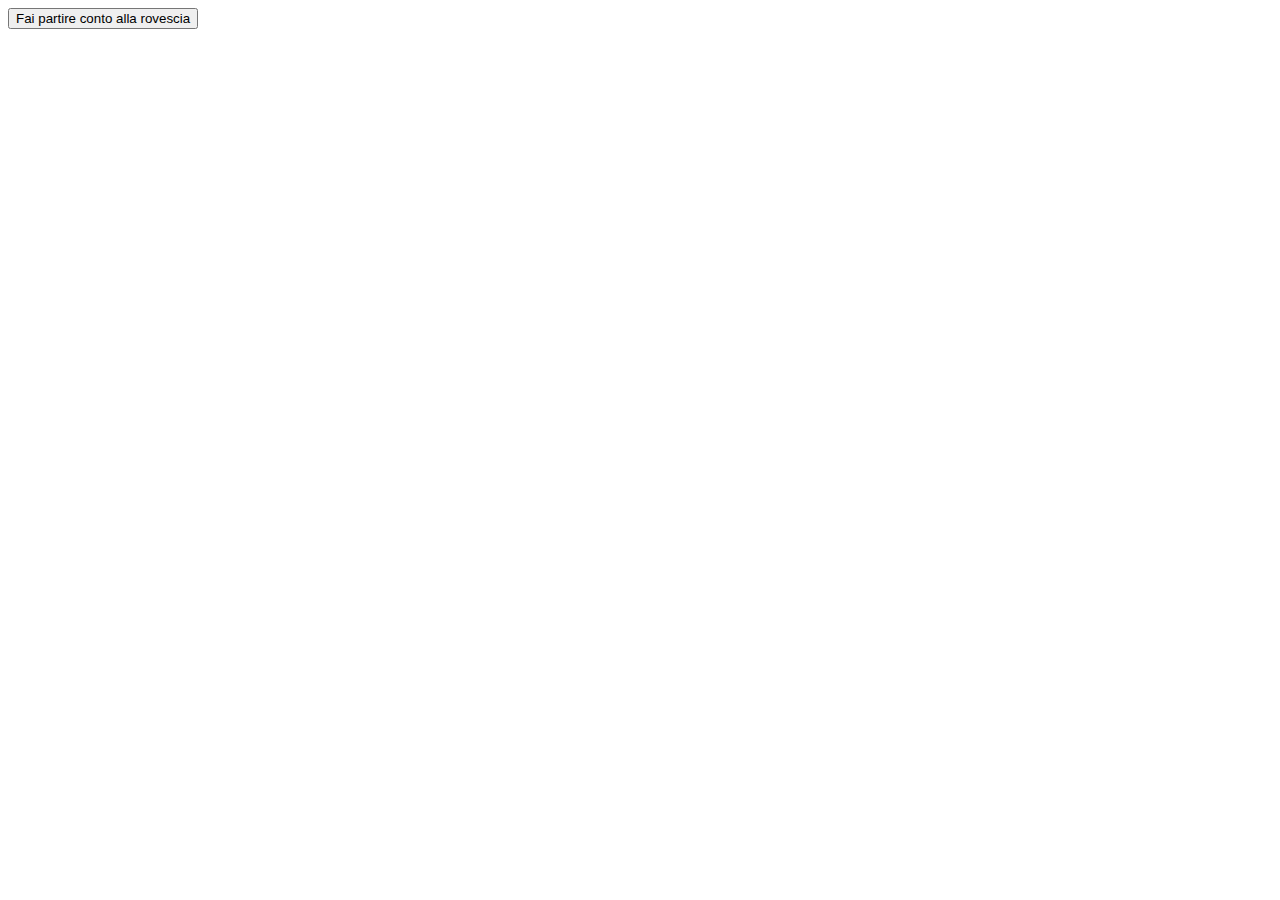
<file: index.html>
<!doctype html>
<html lang="it">
  <head>
    <meta charset="UTF-8" />
    <meta name="viewport" content="width=device-width, initial-scale=1.0" />
    <title>Build Week 1</title>
  </head>
  <body>
    <!-- Bottone di prova per il timer-->
    <button id="contoRovescia">Fai partire conto alla rovescia</button>
    <script src="script/script.js"></script>
  </body>
</html>
</file>
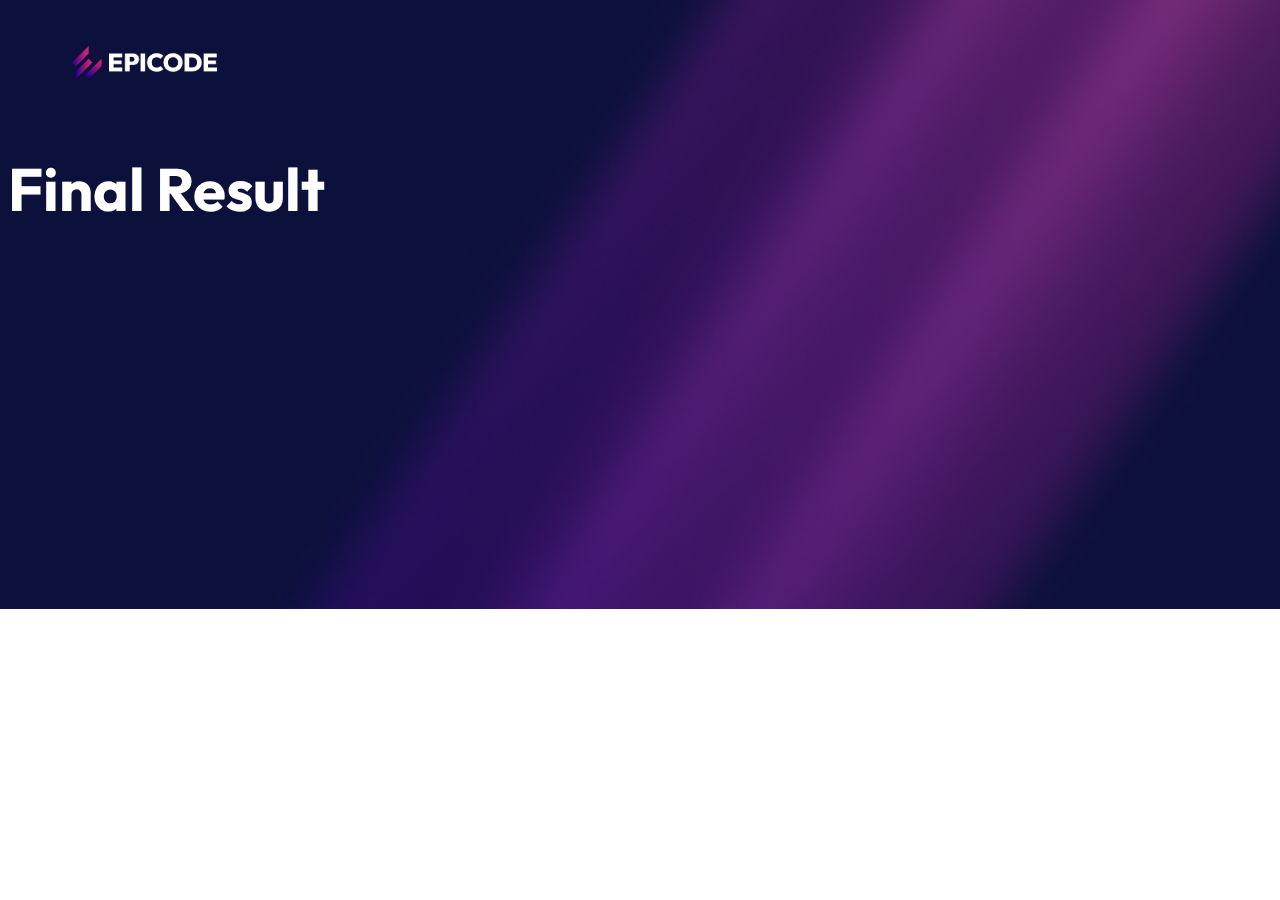
<file: extra.html>
<!DOCTYPE html>
<html lang="en">
<head>
    <meta charset="UTF-8">
    <meta name="viewport" content="width=device-width, initial-scale=1.0">
      <link rel="preconnect" href="https://fonts.googleapis.com" />
    <link rel="preconnect" href="https://fonts.gstatic.com" crossorigin />
    <link
      href="https://fonts.googleapis.com/css2?family=Inter:ital,opsz,wght@0,14..32,100..900;1,14..32,100..900&family=Outfit:wght@100..900&display=swap"
      rel="stylesheet"
    />
    <link rel="stylesheet" href="./style.css" />
    <title>Result Page</title>
</head>
<body>

     <header>
      <div class="logoContainer">
        <img src="./assets/epicode_logo.png" alt="logo" />
      </div>
    </header>

 <main>
      <section class="result">
        <div class="testoRisultato">
          <h1 class="titoloFinal">Final Result</h1>
        </div>
        <div class="punteggio">
          
        </div>
      </section>
      </main>

</body>
</html>
</file>
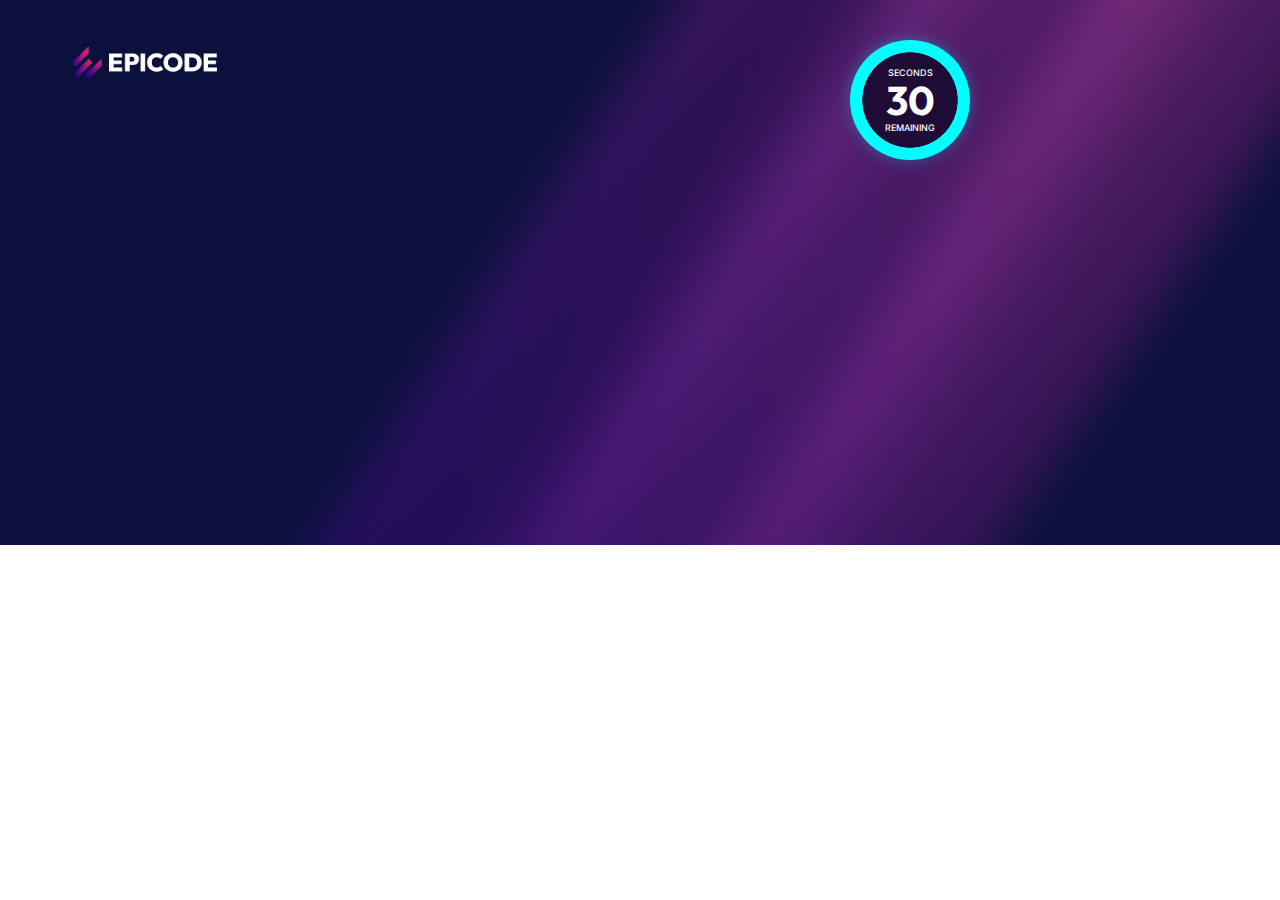
<file: quiz.html>
<!doctype html>
<html lang="it">
  <head>
    <meta charset="UTF-8" />
    <meta name="viewport" content="width=device-width, initial-scale=1.0" />
    <link rel="preconnect" href="https://fonts.googleapis.com" />
    <link rel="preconnect" href="https://fonts.gstatic.com" crossorigin />
    <link
      href="https://fonts.googleapis.com/css2?family=Inter:ital,opsz,wght@0,14..32,100..900;1,14..32,100..900&family=Outfit:wght@100..900&display=swap"
      rel="stylesheet"
    />
    <link rel="stylesheet" href="assets/style/style.css" />
    <title>Quiz Page</title>
  </head>
  <body>
    <header>
      <div class="logoContainer">
        <img src="assets/img/epicode_logo.png" alt="logo" />
      </div>
      <div class="timerContainer">
        <div class="timer">
          <div class="timerText"></div>
          <div class="label">SECONDS</div>
          <p class="secondi">30</p>
          <div class="label">REMAINING</div>
        </div>
      </div>
    </header>
    <main></main>
    <script src="assets/script/script.js"></script>
  </body>
</html>
</file>
<file: style.css>
body {
  background-image: url("./assets/bg.jpg");
  width: 100%;
  background-size: cover;
  background-position: center;
  background-repeat: no-repeat;
}
.logoContainer,
header {
  width: 100%;
}
.logoContainer img {
  width: 145px;
  height: 33px;
  padding: 3% 5%;
}
.title {
  height: 40vh;
}
h1 {
  color: white;
  font-family: "Outfit";
  font-size: 60px;
  line-height: 55px;
}

h1 span {
  font-weight: lighter;
}
h2 {
  color: #d20094;
  font-size: 30px;
  margin: 0;
}
.mainText {
  display: flex;
  flex-wrap: wrap;
  width: 30%;
  padding: 1% 0 0 5%;
  font-family: "Outfit";
}

.mainText p {
  color: white;
  font-family: "Inter";
  font-size: 15px;
  margin: 0;
}
.instruction {
  display: flex;
  flex-wrap: wrap;
  width: 40%;
  padding: 0 5%;
  font-family: "Inter";
  color: white;
}
.instruction p {
  margin: 0;
  padding: 0;
  font-size: 16px;
}
.description {
  display: flex;
  flex-wrap: wrap;
  padding-left: 5%;
}
.description ul {
  color: white;
  font-family: "Inter";
  font-size: 16px;
  width: 100%;
  margin-top: 2%;
  padding-left: 20px;
}
.description li {
  padding: 0.2%;
}
.proceed {
  display: flex;
  align-items: center;
  color: white;
  padding: 5%;
  font-family: "Inter";
  font-size: 16px;
}
.proceed p {
  font-size: 12px;
  font-weight: bolder;
  padding-left: 0.5%;
}
input[type="checkbox"] {
  appearance: none;
  -webkit-appearance: none;
  width: 15px;
  height: 15px;
  border: 2px solid white;
  background-color: transparent;
  cursor: pointer;
  display: grid;
  place-content: center;
}

input[type="checkbox"]:checked {
  background-color: white;
}

/* Spunta al click della checkbox  */
input[type="checkbox"]:checked::before {
  content: "";
  width: 5px;
  height: 9px;
  border: solid black;
  border-width: 0 2px 2px 0;
  transform: rotate(45deg);
  margin-top: -2px;
}
.btn {
  width: 180px;
  height: 53px;
  background-color: #00ffff;
  color: black;
  font-weight: bolder;
  font-size: 19px;
  border: none;
  margin-left: 24%;
  box-shadow: 0 0 30px rgba(25, 246, 255, 0.9);
  cursor: pointer;
}
</file>
<file: assets/style/style.css>
body {
  background-image: url("../img/bg.jpg");
  width: 100%;
  background-size: cover;
  background-position: center;
  background-repeat: no-repeat;
}

.logoContainer,
header {
  width: 100%;
}

.logoContainer img {
  width: 145px;
  height: 33px;
  padding: 3% 5%;
}

.title {
  height: 40vh;
}

h1 {
  color: white;
  font-family: "Outfit";
  font-size: 60px;
  line-height: 55px;
}

h1 span {
  font-weight: lighter;
}

h2 {
  color: #d20094;
  font-size: 30px;
  margin: 0;
}

.mainText {
  display: flex;
  flex-wrap: wrap;
  width: 30%;
  padding: 1% 0 0 5%;
  font-family: "Outfit";
}

.mainText p {
  color: white;
  font-family: "Inter";
  font-size: 15px;
  margin: 0;
}

.instruction {
  display: flex;
  flex-wrap: wrap;
  width: 40%;
  padding: 0 5%;
  font-family: "Inter";
  color: white;
}

.instruction p {
  margin: 0;
  padding: 0;
  font-size: 16px;
}

.description {
  display: flex;
  flex-wrap: wrap;
  padding-left: 5%;
}

.description ul {
  color: white;
  font-family: "Inter";
  font-size: 16px;
  width: 100%;
  margin-top: 2%;
  padding-left: 20px;
}

.description li {
  padding: 0.2%;
}

.proceed {
  display: flex;
  align-items: center;
  color: white;
  padding: 5%;
  font-family: "Inter";
  font-size: 16px;
}

.proceed p {
  font-size: 12px;
  font-weight: bolder;
  padding-left: 0.5%;
}

input[type="checkbox"] {
  appearance: none;
  -webkit-appearance: none;
  width: 15px;
  height: 15px;
  border: 2px solid white;
  background-color: transparent;
  cursor: pointer;
  display: grid;
  place-content: center;
}

input[type="checkbox"]:checked {
  background-color: white;
}

/* Spunta al click della checkbox  */
input[type="checkbox"]:checked::before {
  content: "";
  width: 5px;
  height: 9px;
  border: solid black;
  border-width: 0 2px 2px 0;
  transform: rotate(45deg);
  margin-top: -2px;
}

.proceedBtn {
  width: 180px;
  height: 53px;
  background-color: #00ffff;
  color: black;
  font-weight: bolder;
  font-size: 19px;
  border: none;
  margin-left: 24%;
  box-shadow: 0 0 30px rgba(25, 246, 255, 0.9);
  cursor: pointer;
}

.timerContainer {
  width: 100%;
  display: flex;
  flex-direction: column;
  justify-content: flex-end;
  position: absolute;
  top: 40px;
  left: 850px;
}

.timer {
  width: 120px;
  height: 120px;
  border-radius: 50%;
  display: flex;
  flex-direction: column;
  justify-content: center;
  align-items: center;
  box-shadow: 0 0 15px rgba(0, 255, 255, 0.3);
  background:
    radial-gradient(closest-side, #1e0b36 79%, transparent 80% 100%),
    conic-gradient(#00ffff 100%, 0, #5b5b5b) border-box;
}

.timer-text {
  display: flex;
  flex-direction: column;
  align-items: center;
  justify-content: center;
  z-index: 2;
  line-height: normal;
}

.secondi {
  font-family: "Inter";
  font-size: 40px;
  font-weight: bold;
  color: white;
  margin: 0;
  font-family: "Outfit", sans-serif;
  line-height: 1;
  margin: 2px 0;
}

.label {
  font-family: "Inter";
  font-size: 9px;
  font-weight: 500;
  color: white;
  margin: 0;
  font-family: "Inter", sans-serif;
  text-transform: uppercase;
}

.titoloFinal {
  color: white;
  font-family: "Outfit";
  font-size: 60px;
  line-height: 55px;
  display: flex;
  justify-content: center;
}

.punteggio {
  border: solid 2px #d200935e;
  width: 50%;
  min-height: 120px;
  margin: 20px auto;
  padding: 20px;
  color: white;
  border-radius: 20px;
  background-color: #d2009321;
}
</file>
